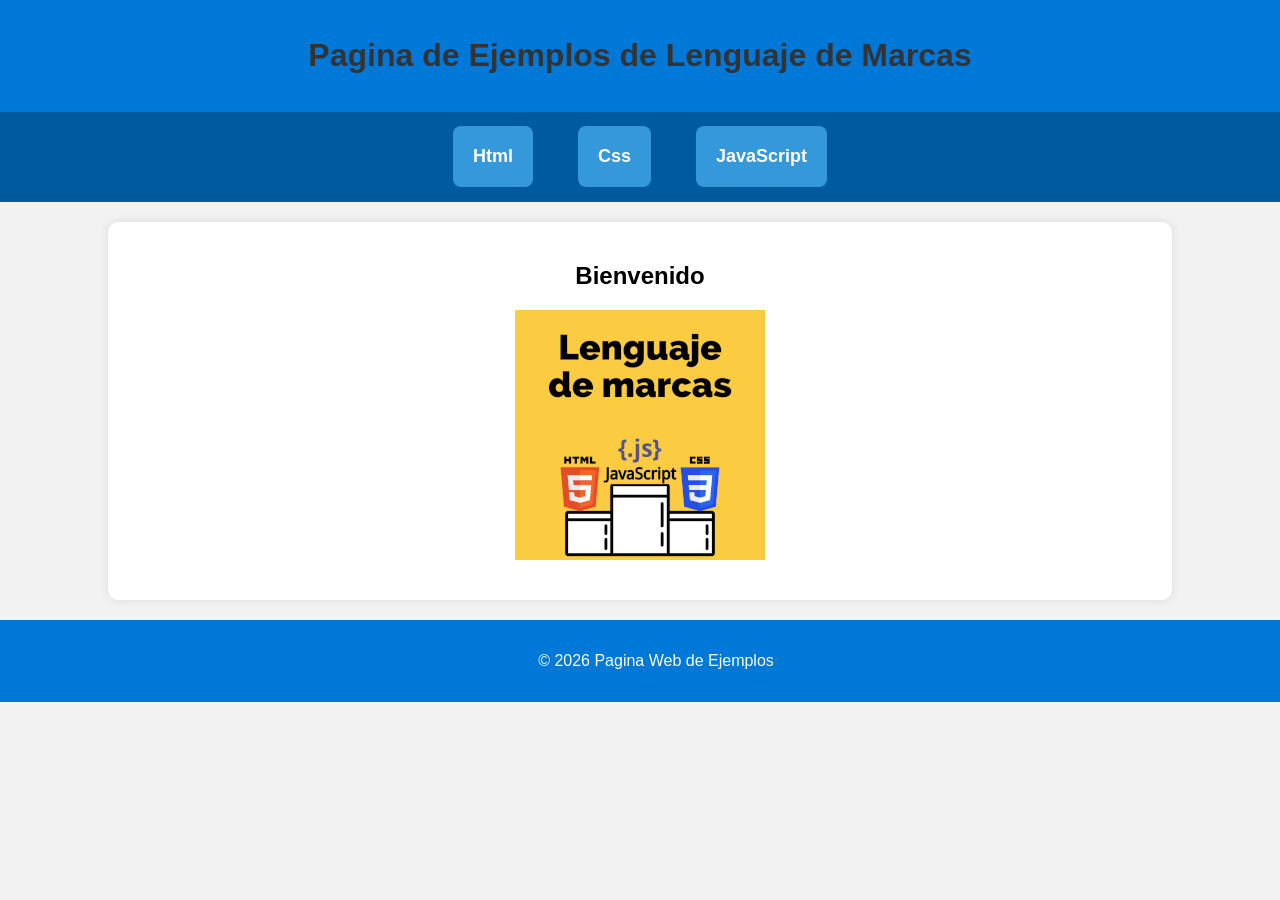
<file: index.html>
<!doctype html>
<html lang="es">

<head>
  <meta charset="UTF-8">
  <meta name="viewport" content="width=device-width, initial-scale=1.0" />
  <meta name="description" content="Pagina ejemplos de las practicas de Lenguaje de marcas" />
  <meta name="author" content="Rafael Ernesto Escobar Zurita" />
  <meta name="keywords" content="html, lenguaje, lenguaje de marcado, código html, etiqueta" />
  <link rel="icon" type="image/png" sizes="32x32" href="img/favicon.png">
  <link rel="stylesheet" type="text/css" href="estilos.css" />
  <title>Ejemplos</title>
</head>

<body>
  <header>
    <h1>Pagina de Ejemplos de Lenguaje de Marcas</h1>
  </header>

  <nav class="menu">
    <a class="caja" href="html/index.html">Html</a>
    <a class="caja" href="css/index.html">Css</a>
    <a class="caja" href="javascript/index.html">JavaScript</a>
  </nav>

  <main class="portada">
    <h2>Bienvenido</h2>
    <p>
      <img src="img/lm.png" alt="Lenguaje de Marcas" />
    </p>
  </main>

  <footer>
    <p>© 2026 Pagina Web de Ejemplos</p>
  </footer>
</body>

</html>
</file>
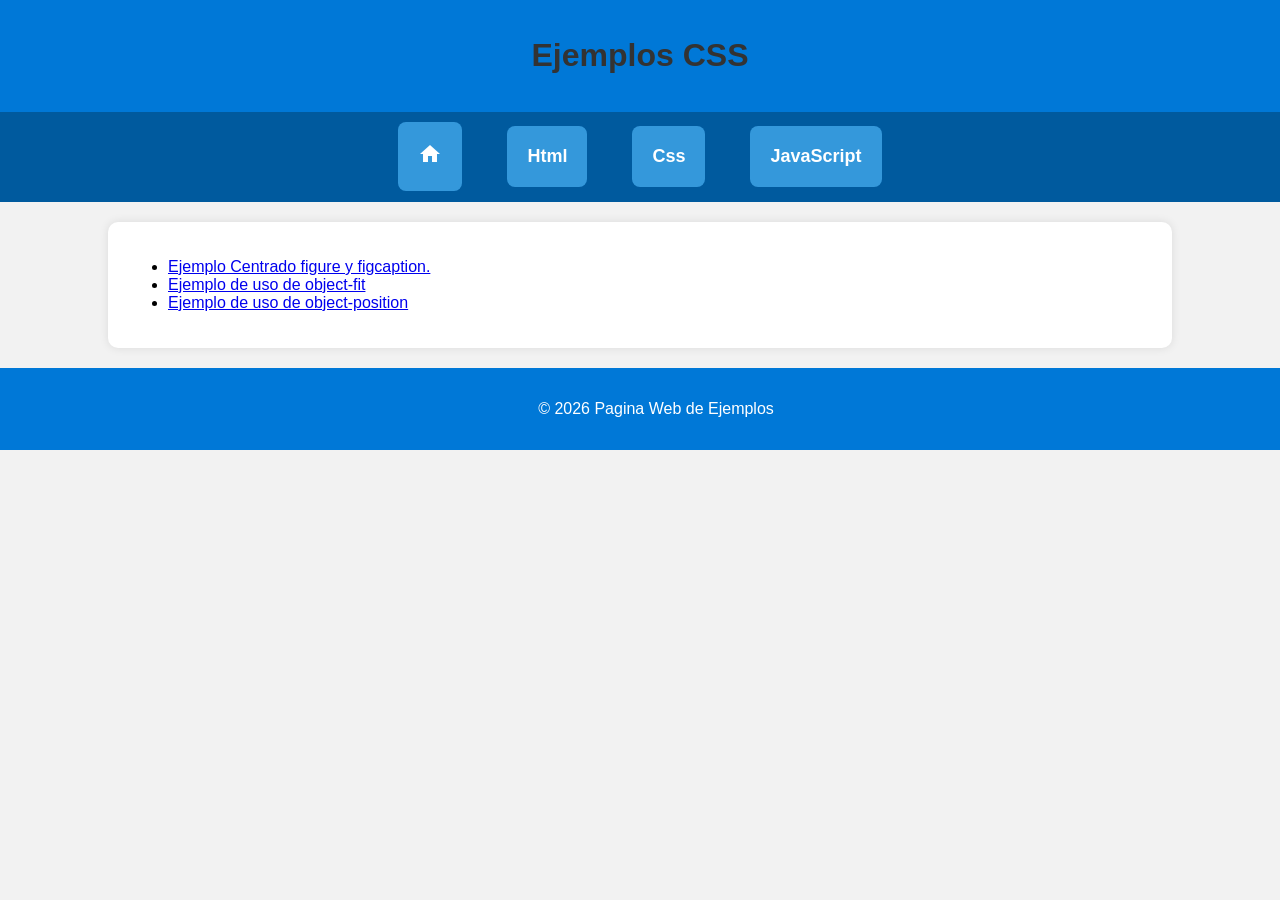
<file: css/index.html>
<!doctype html>
<html lang="es">

<head>
  <meta charset="UTF-8">
  <meta name="viewport" content="width=device-width, initial-scale=1.0" />
  <meta name="description" content="Pagina ejemplos de las practicas de Lenguaje de marcas" />
  <meta name="author" content="Rafael Ernesto Escobar Zurita" />
  <meta name="keywords" content="html, lenguaje, lenguaje de marcado, código html, etiqueta" />
  <link rel="icon" type="image/png" sizes="32x32" href="../img/favicon.png">
  <link rel="stylesheet" type="text/css" href="../estilos.css" />
  <link href="https://fonts.googleapis.com/icon?family=Material+Icons" rel="stylesheet">
  <title>Ejemplos CSS</title>
</head>

<body>
  <header>
    <h1>Ejemplos CSS</h1>
  </header>

  <nav class="menu">
    <a class="caja" href="../index.html"><span class="material-icons">home</span></a>
    <a class="caja" href="../html/index.html">Html</a>
    <a class="caja" href="../css/index.html">Css</a>
    <a class="caja" href="../javascript/index.html">JavaScript</a>
  </nav>

  <main>
   <ul>
    <li><a href="centradofigurefigcaption.html">Ejemplo Centrado figure y figcaption.</a></li>
    <li><a href="objectfit.html">Ejemplo de uso de object-fit</a></li>
    <li><a href="objectposition.html">Ejemplo de uso de object-position</a></li>
   </ul>
  </main>

  <footer>
    <p>© 2026 Pagina Web de Ejemplos</p>
  </footer>
</body>

</html>
</file>
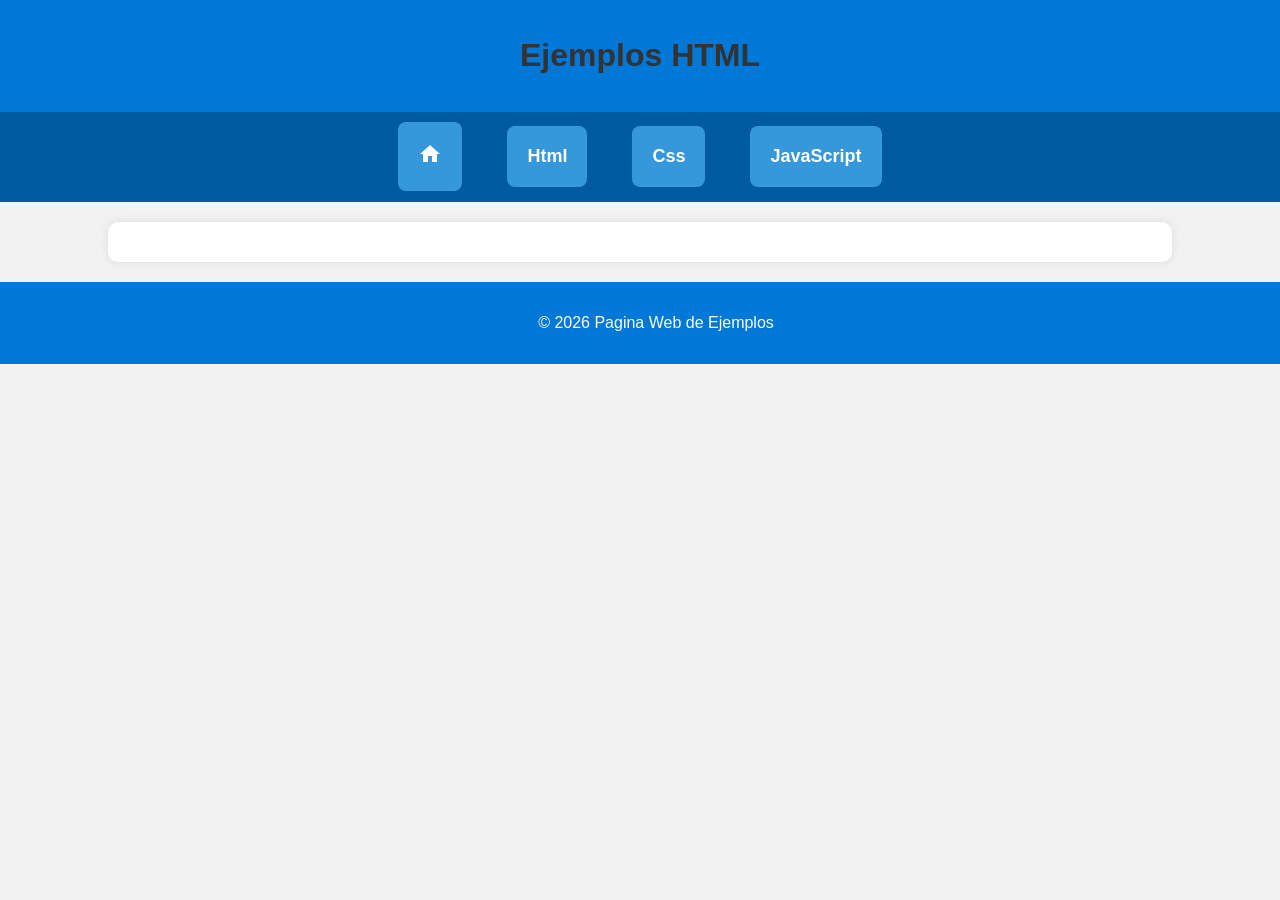
<file: html/index.html>
<!doctype html>
<html lang="es">

<head>
  <meta charset="UTF-8">
  <meta name="viewport" content="width=device-width, initial-scale=1.0" />
  <meta name="description" content="Pagina ejemplos de las practicas de Lenguaje de marcas" />
  <meta name="author" content="Rafael Ernesto Escobar Zurita" />
  <meta name="keywords" content="html, lenguaje, lenguaje de marcado, código html, etiqueta" />
  <link rel="icon" type="image/png" sizes="32x32" href="../img/favicon.png">
  <link rel="stylesheet" type="text/css" href="../estilos.css" />
  <link href="https://fonts.googleapis.com/icon?family=Material+Icons" rel="stylesheet">
  <title>Ejemplos HTML</title>
</head>

<body>
  <header>
    <h1>Ejemplos HTML</h1>
  </header>


  <nav class="menu">
    <a class="caja" href="../index.html"><span class="material-icons">home</span></a>
    <a class="caja" href="../html/index.html">Html</a>
    <a class="caja" href="../css/index.html">Css</a>
    <a class="caja" href="../javascript/index.html">JavaScript</a>
  </nav>


  <main>
   
  </main>

  <footer>
    <p>© 2026 Pagina Web de Ejemplos</p>
  </footer>
</body>

</html>
</file>
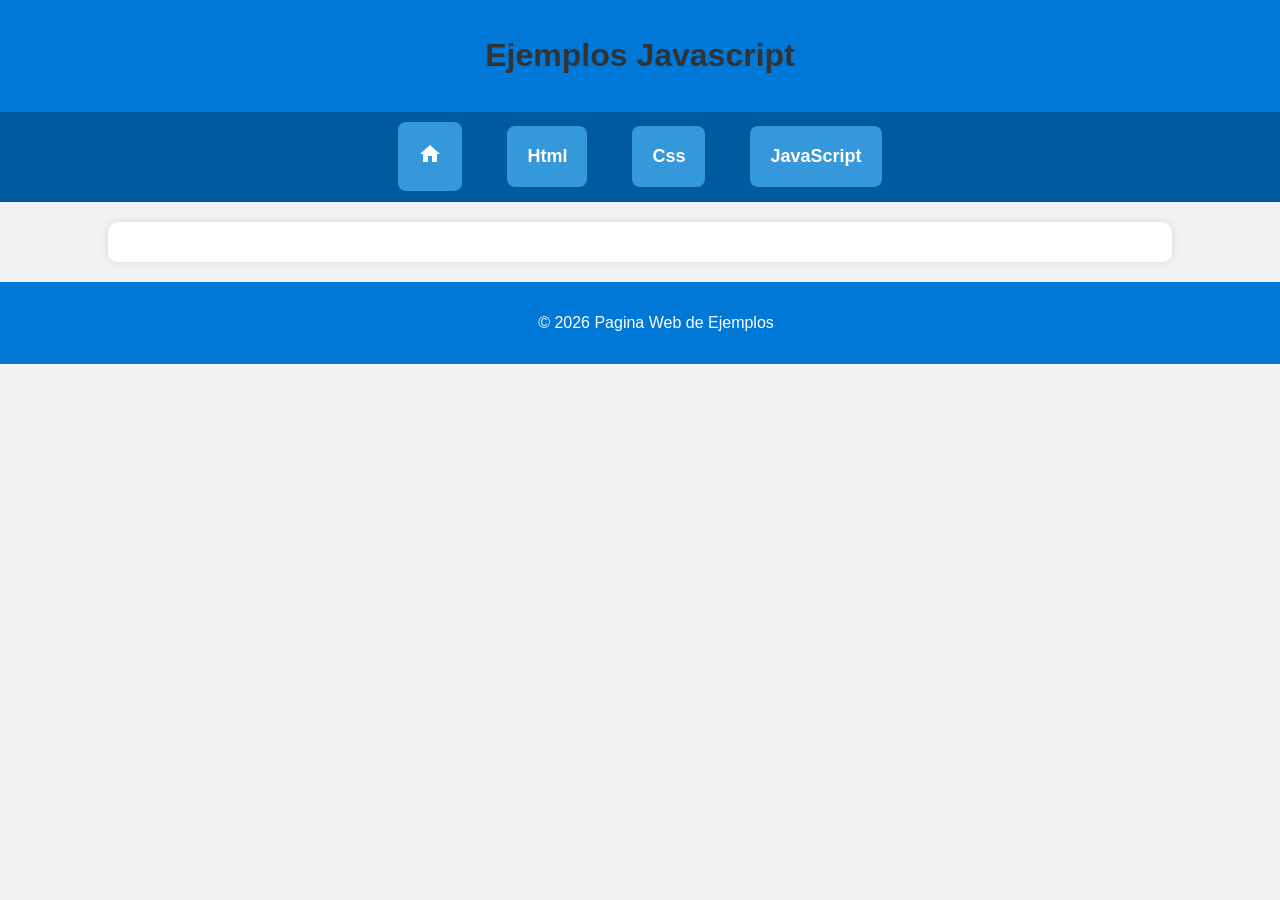
<file: javascript/index.html>
<!doctype html>
<html lang="es">

<head>
  <meta charset="UTF-8">
  <meta name="viewport" content="width=device-width, initial-scale=1.0" />
  <meta name="description" content="Pagina ejemplos de las practicas de Lenguaje de marcas" />
  <meta name="author" content="Rafael Ernesto Escobar Zurita" />
  <meta name="keywords" content="html, lenguaje, lenguaje de marcado, código html, etiqueta" />
  <link rel="icon" type="image/png" sizes="32x32" href="../img/favicon.png">
  <link rel="stylesheet" type="text/css" href="../estilos.css" />
  <link href="https://fonts.googleapis.com/icon?family=Material+Icons" rel="stylesheet">
  <title>Ejemplos Javascript</title>
</head>

<body>
  <header>
    <h1>Ejemplos Javascript</h1>
  </header>

  <nav class="menu">
    <a class="caja" href="../index.html"><span class="material-icons">home</span></a>
    <a class="caja" href="../html/index.html">Html</a>
    <a class="caja" href="../css/index.html">Css</a>
    <a class="caja" href="../javascript/index.html">JavaScript</a>
  </nav>

  <main>
   
  </main>

  <footer>
    <p>© 2026 Pagina Web de Ejemplos</p>
  </footer>
</body>

</html>
</file>
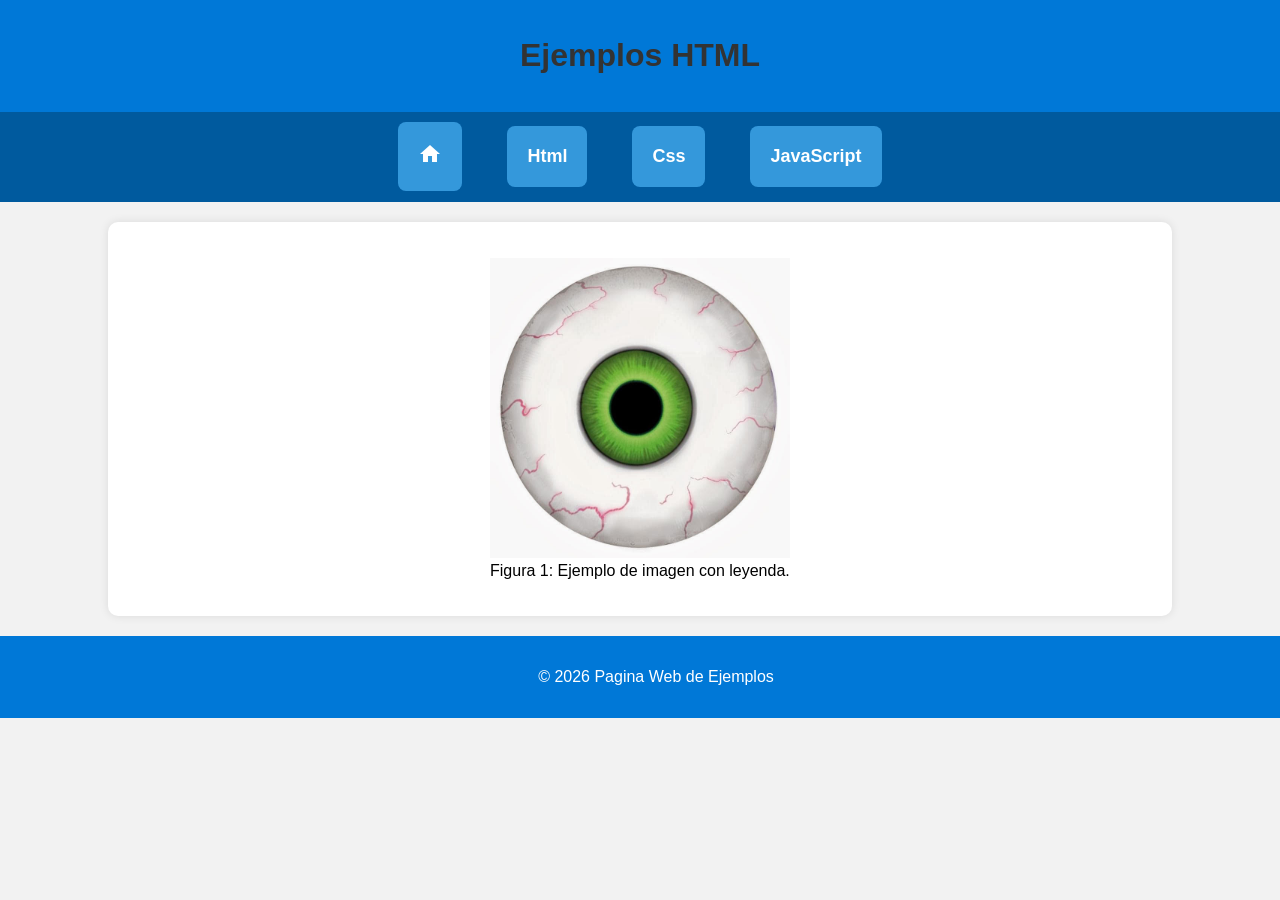
<file: css/centradofigurefigcaption.html>
<!doctype html>
<html lang="es">

<head>
  <meta charset="UTF-8">
  <meta name="viewport" content="width=device-width, initial-scale=1.0" />
  <meta name="description" content="Pagina ejemplos de las practicas de Lenguaje de marcas" />
  <meta name="author" content="Rafael Ernesto Escobar Zurita" />
  <meta name="keywords" content="html, lenguaje, lenguaje de marcado, código html, etiqueta" />
  <link rel="icon" type="image/png" sizes="32x32" href="../img/favicon.png">
  <link rel="stylesheet" type="text/css" href="../estilos.css" />
  <link href="https://fonts.googleapis.com/icon?family=Material+Icons" rel="stylesheet">
  <title>Ejemplos HTML</title>
</head>

<body>
  <header>
    <h1>Ejemplos HTML</h1>
  </header>


  <nav class="menu">
    <a class="caja" href="../index.html"><span class="material-icons">home</span></a>
    <a class="caja" href="../html/index.html">Html</a>
    <a class="caja" href="../css/index.html">Css</a>
    <a class="caja" href="../javascript/index.html">JavaScript</a>
  </nav>


  <main>
    <div class="centradofigurefigcaption">
    <figure>
      <img class="imgcentradofigurefigcaption" src="ojo.jpg" alt="Ejemplo de imagen">
      <figcaption>Figura 1: Ejemplo de imagen con leyenda.</figcaption>
    </figure>
    </div>
  </main>

  <footer>
    <p>© 2026 Pagina Web de Ejemplos</p>
  </footer>
</body>

</html>
</file>
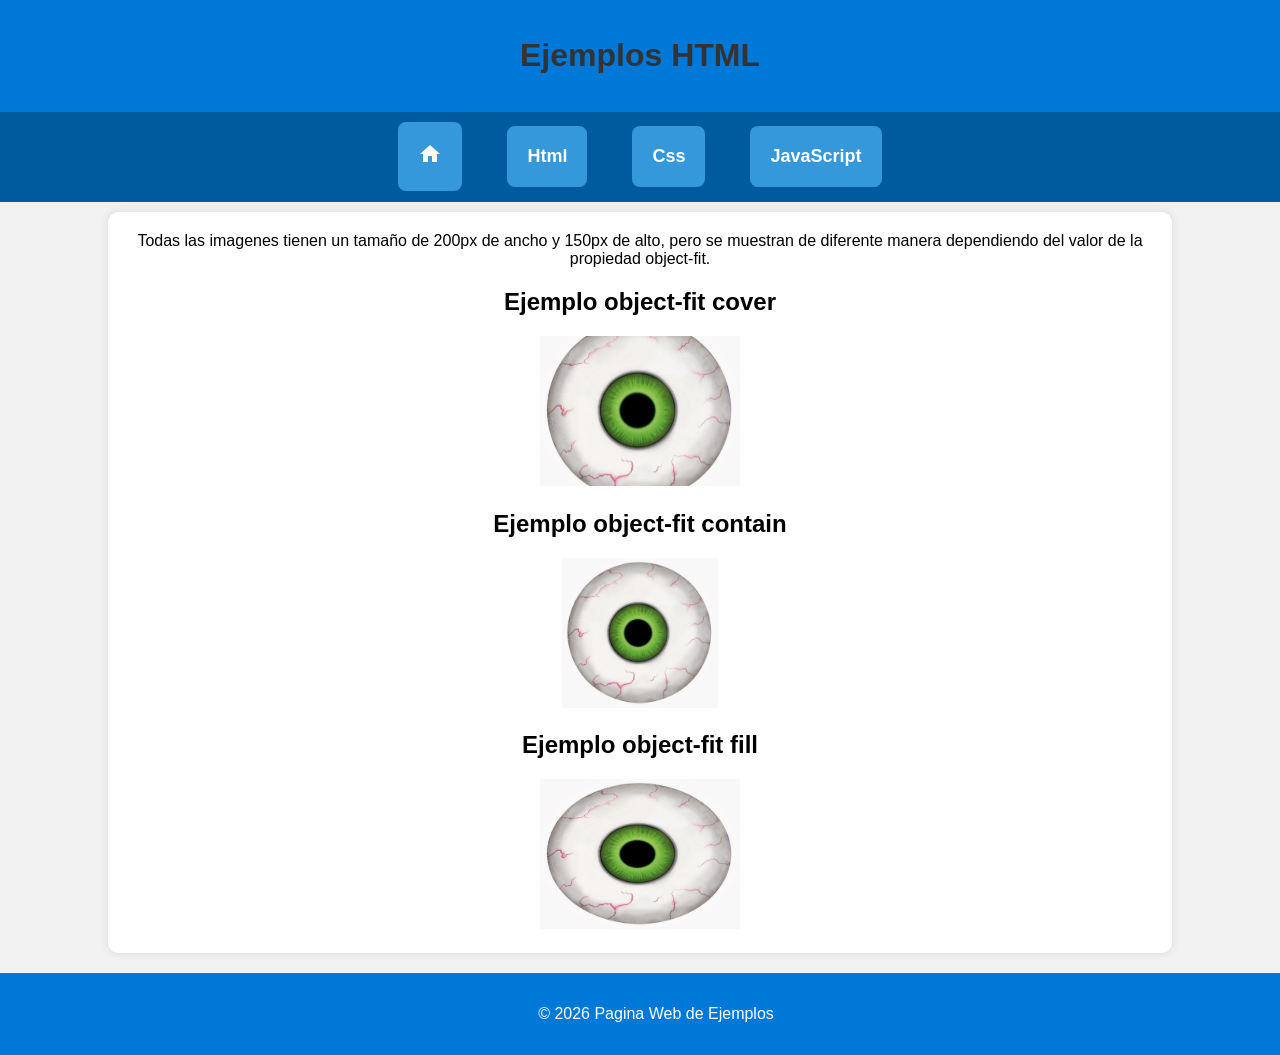
<file: css/objectfit.html>
<!doctype html>
<html lang="es">

<head>
  <meta charset="UTF-8">
  <meta name="viewport" content="width=device-width, initial-scale=1.0" />
  <meta name="description" content="Pagina ejemplos de las practicas de Lenguaje de marcas" />
  <meta name="author" content="Rafael Ernesto Escobar Zurita" />
  <meta name="keywords" content="html, lenguaje, lenguaje de marcado, código html, etiqueta" />
  <link rel="icon" type="image/png" sizes="32x32" href="../img/favicon.png">
  <link rel="stylesheet" type="text/css" href="../estilos.css" />
  <link href="https://fonts.googleapis.com/icon?family=Material+Icons" rel="stylesheet">
  <title>Ejemplos HTML</title>
</head>

<body>
  <header>
    <h1>Ejemplos HTML</h1>
  </header>


  <nav class="menu">
    <a class="caja" href="../index.html"><span class="material-icons">home</span></a>
    <a class="caja" href="../html/index.html">Html</a>
    <a class="caja" href="../css/index.html">Css</a>
    <a class="caja" href="../javascript/index.html">JavaScript</a>
  </nav>


  <main class="centradoobjctfit">
    Todas las imagenes tienen un tamaño de 200px de ancho y 150px de alto, pero se muestran de diferente manera dependiendo del valor de la propiedad object-fit.
    <div>
      <h2>Ejemplo object-fit cover</h2>
      <img class="objerfitcover" src="ojo.jpg" alt="Ejemplo de imagen">
    </div>

    <div>
      <h2>Ejemplo object-fit contain</h2>
      <img class="objerfitcontain" src="ojo.jpg" alt="Ejemplo de imagen">
    </div>
    <div>
      <h2>Ejemplo object-fit fill</h2>
      <img class="objectfitfill" src="ojo.jpg" alt="Ejemplo de imagen">
    </div>

  </main>

  <footer>
    <p>© 2026 Pagina Web de Ejemplos</p>
  </footer>
</body>

</html>
</file>
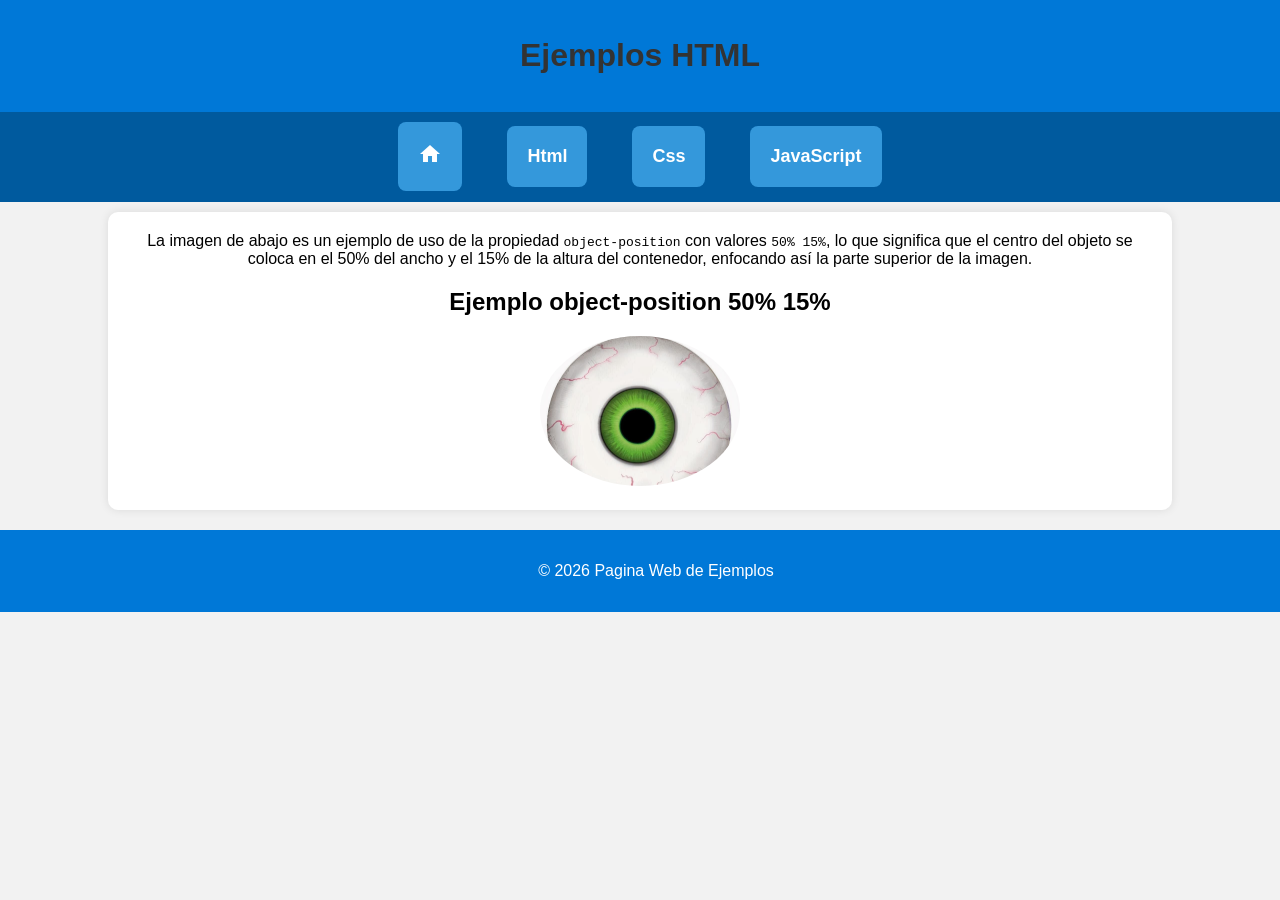
<file: css/objectposition.html>
<!doctype html>
<html lang="es">

<head>
  <meta charset="UTF-8">
  <meta name="viewport" content="width=device-width, initial-scale=1.0" />
  <meta name="description" content="Pagina ejemplos de las practicas de Lenguaje de marcas" />
  <meta name="author" content="Rafael Ernesto Escobar Zurita" />
  <meta name="keywords" content="html, lenguaje, lenguaje de marcado, código html, etiqueta" />
  <link rel="icon" type="image/png" sizes="32x32" href="../img/favicon.png">
  <link rel="stylesheet" type="text/css" href="../estilos.css" />
  <link href="https://fonts.googleapis.com/icon?family=Material+Icons" rel="stylesheet">
  <title>Ejemplos HTML</title>
</head>

<body>
  <header>
    <h1>Ejemplos HTML</h1>
  </header>


  <nav class="menu">
    <a class="caja" href="../index.html"><span class="material-icons">home</span></a>
    <a class="caja" href="../html/index.html">Html</a>
    <a class="caja" href="../css/index.html">Css</a>
    <a class="caja" href="../javascript/index.html">JavaScript</a>
  </nav>


  <main class="centradoobjctfit">
   La imagen de abajo es un ejemplo de uso de la propiedad <code>object-position</code> con valores <code>50% 15%</code>, lo que significa que el centro del objeto se coloca en el 50% del ancho y el 15% de la altura del contenedor, enfocando así la parte superior de la imagen.
    <div>
      <h2>Ejemplo object-position 50% 15%</h2>
      <img class="obectposition" src="ojo.jpg" alt="Ejemplo de imagen">
    </div>
  </main>

  <footer>
    <p>© 2026 Pagina Web de Ejemplos</p>
  </footer>
</body>

</html>
</file>
<file: estilos.css>
body {
       font-family: Arial, sans-serif;
       background-color: #f2f2f2;
       margin: 0;
       padding: 0;
   }

   header {
       background-color: #0078D7;
       color: white;
       text-align: center;
       padding: 1rem;
   }

   /* nav {
       background-color: #005a9e;
       text-align: center;
       padding: 0.5rem;
   }
*/
   nav a {
       text-decoration: none;
       margin: 0 15px;
       font-weight: bold;
   }

   nav a:hover {
       text-decoration: underline;
   }

   .portada {
       text-align: center;
   }

   main {
       background-color: white;
       width: 80%;
       margin: 20px auto;
       padding: 20px;
       /* text-align: center;*/
       border-radius: 10px;
       box-shadow: 0px 0px 10px rgba(0, 0, 0, 0.1);
   }

   h1 {
       color: #333;
   }

   footer {
       background-color: #0078D7;
       color: white;
       text-align: center;
       padding: 1rem;
      /* position: fixed;*/
       bottom: 0;
       width: 100%;
       margin-top: 20px;
   }

   .menu {
       display: flex;
       background-color: #005a9e;
       height: 50px;
       padding: 20px;
       /* Espacio entre los elementos hijos */
       gap: 15px;
       /* row (fila) o column (columna) row-reverse column-reverse */
       flex-direction: row;
       /* flex-start, flex-end, center, space-between, space-around */
       justify-content: center;
       /* stretch, flex-start, flex-end, center */
       align-items: center;
   }

   .caja {
       background-color: #3498db;
       color: white;
       padding: 20px;
       font-size: 18px;
       font-family: sans-serif;
       text-align: center;
       border-radius: 8px;
   }

   .caja:hover {
       background-color: #2980b9;
       cursor: pointer;
       z-index: 1;
   }

   .imgcentradofigurefigcaption {

       height: 300px;
       width: 300px;
   }

   .centradofigurefigcaption {

       display: flex;
       flex-direction: column;
       align-items: center;
   }
.centradoobjctfit{
       text-align: center;
       margin-top: 10px;
   }
   .objerfitcover {
       width: 200px;
       height: 150px;
       object-fit: cover;
       object-position: center;
   }

   .objerfitcontain {
       width: 200px;
       height: 150px;
       object-fit: contain;
       object-position: center;
   }

   .objectfitfill {
       width: 200px;
       height: 150px;
       object-fit: fill;
       object-position: center;
   }
   .obectposition{
    width: 200px;
  height: 150px;
  border-radius: 50%;
  object-fit: cover;       /* Llena el círculo recortando lo que sobra */
  object-position: 50% 15%; /* Enfoca el tercio superior (el rostro) en vez del centro */
   }
</file>
